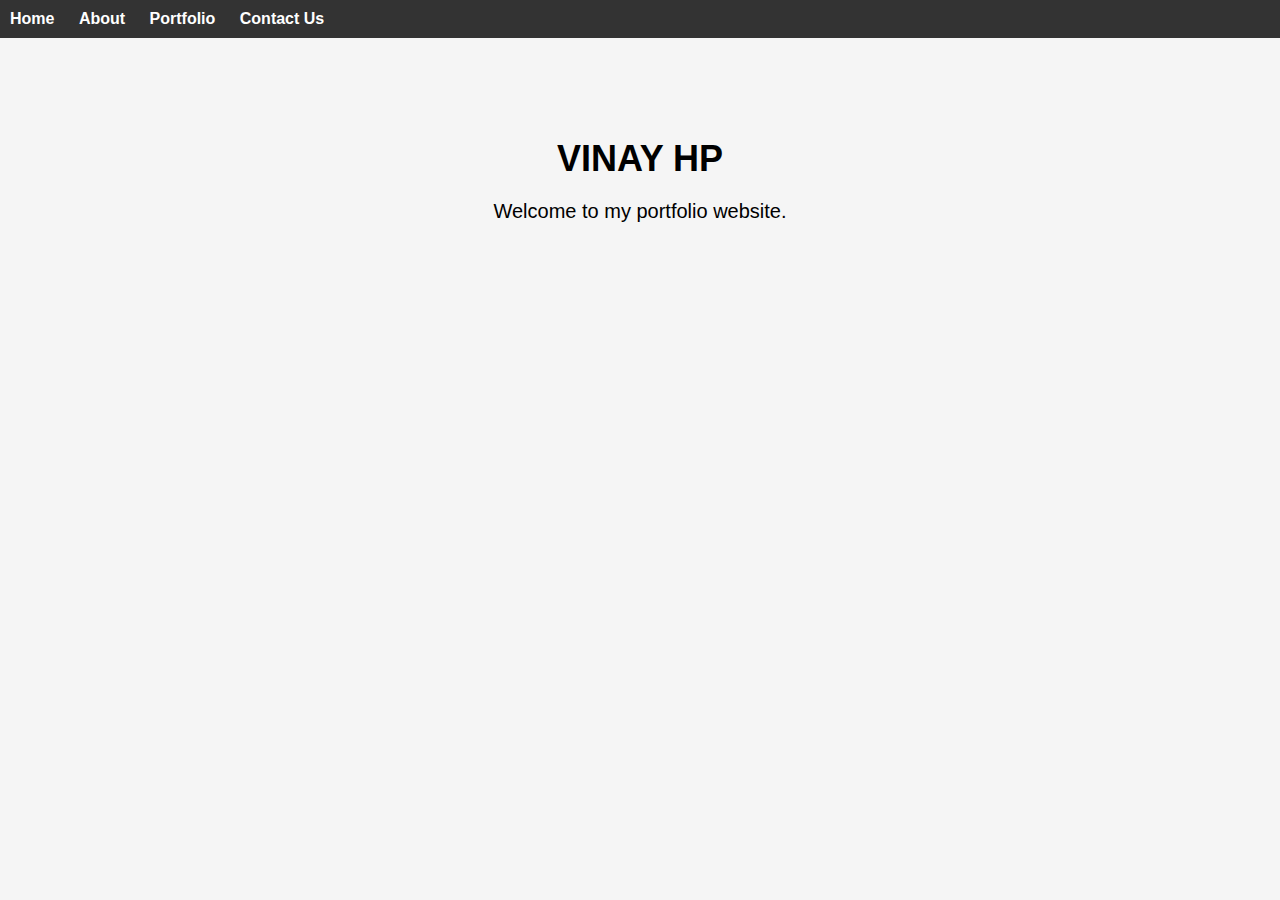
<file: index.html>
<!DOCTYPE html>
<html lang="en">
<head>
    <meta charset="UTF-8">
    <meta name="viewport" content="width=device-width, initial-scale=1.0">
    <link rel="stylesheet" href="style.css">
    <link rel="stylesheet" href="about.html">
    <link rel="stylesheet" href="portfolio.html">
    <link rel="stylesheet" href="script.js">
    <title>VINAY HP - Portfolio</title>
</head>
<body>
    <nav>
        <ul>
            <li><a href="index.html">Home</a></li>
            <li><a href="about.html">About</a></li>
            <li><a href="portfolio.html">Portfolio</a></li>
            <li><a href="contact.html">Contact Us</a></li>
        </ul>
    </nav>
    <section id="home">
        <h1>VINAY HP</h1>
        <p>Welcome to my portfolio website.</p>
    </section>
</body>
</html>
</file>
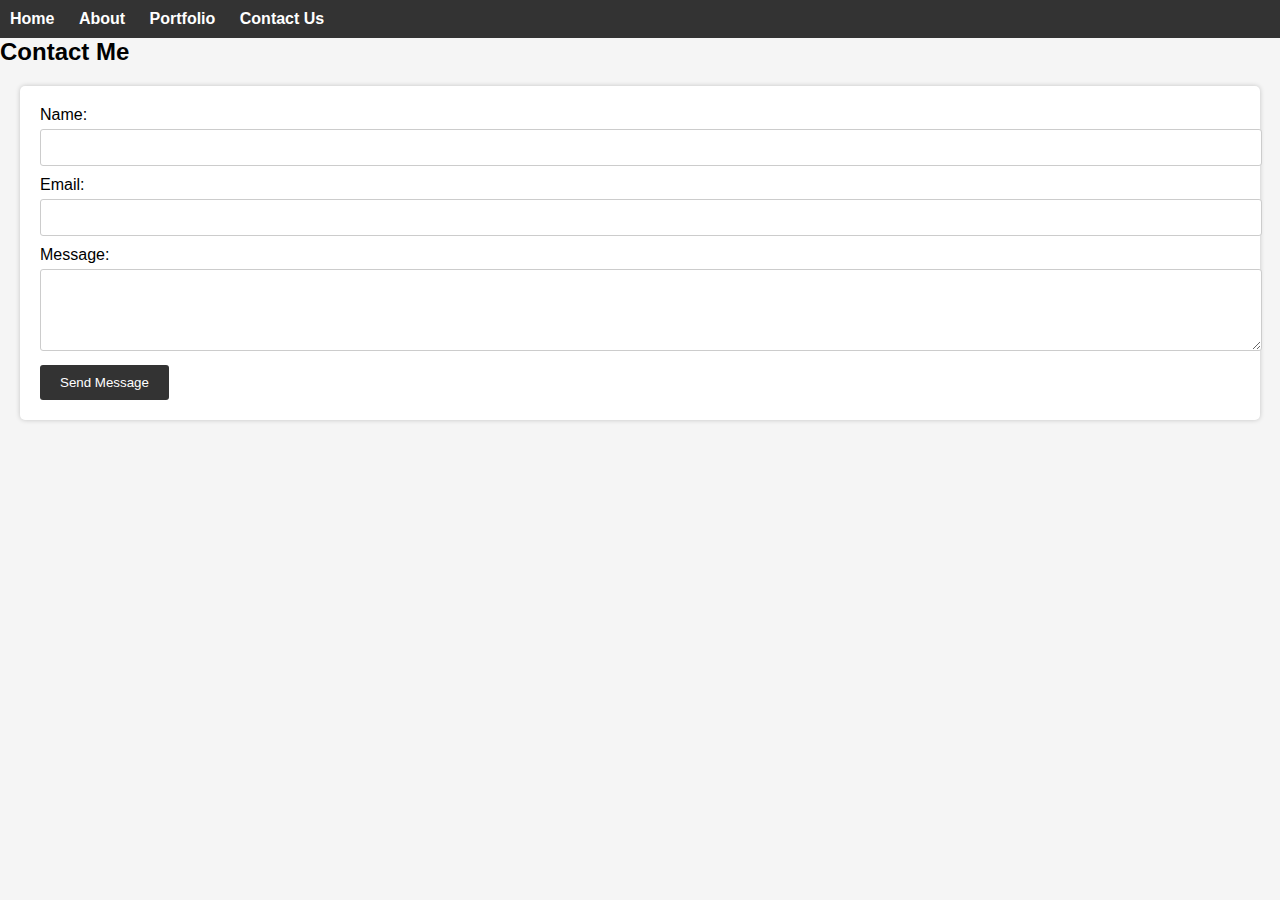
<file: contact.html>
<!DOCTYPE html>
<html lang="en">
<head>
    <meta charset="UTF-8">
    <meta name="viewport" content="width=device-width, initial-scale=1.0">
    <link rel="stylesheet" href="style.css">
    
    <title>VINAY HP- Portfolio</title>
</head>
<body>
    <nav>
        <ul>
            <li><a href="index.html">Home</a></li>
            <li><a href="about.html">About</a></li>
            <li><a href="portfolio.html">Portfolio</a></li>
            <li><a href="contact.html">Contact Us</a></li>
        </ul>
    </nav>
    <section id="contact">
        <h2>Contact Me</h2>
        <form action="submit.php" method="post">
            <label for="name">Name:</label>
            <input type="text" id="name" name="VINAY HP" required>

            <label for="email">Email:</label>
            <input type="email" id="email" name="hpvinay99@gmail.com" required>

            <label for="message">Message:</label>
            <textarea id="message" name="message" rows="4" required></textarea>

            <button type="submit">Send Message</button>
        </form>
    </section>
</body>
</html>
</file>
<file: style.css>
/* Reset some default styles */
body, h1, h2, h3, p, ul, li, form {
    margin: 0;
    padding: 0;
}

/* Set a background color and font */
body {
    background-color: #f5f5f5;
    font-family: Arial, sans-serif;
}

/* Style the navigation menu */
nav {
    background-color: #333;
    color: #fff;
}

nav ul {
    list-style-type: none;
    padding: 10px;
}

nav ul li {
    display: inline;
    margin-right: 20px;
}

nav ul li a {
    text-decoration: none;
    color: #fff;
    font-weight: bold;
}

/* Style the header section */
#home {
    text-align: center;
    padding: 100px;
}

#home h1 {
    font-size: 36px;
    margin-bottom: 20px;
}

#home p {
    font-size: 20px;
}

/* Style other sections (About, Portfolio, Contact) similarly */

/* Style the project items */
.project {
    background-color: #fff;
    padding: 20px;
    margin: 20px;
    border-radius: 5px;
    box-shadow: 0 0 5px rgba(0, 0, 0, 0.2);
}

.project img {
    max-width: 100%;
    height: auto;
    margin-bottom: 10px;
}

.project h3 {
    font-size: 24px;
    margin-bottom: 10px;
}

/* Style the contact form */
form {
    background-color: #fff;
    padding: 20px;
    margin: 20px;
    border-radius: 5px;
    box-shadow: 0 0 5px rgba(0, 0, 0, 0.2);
}

label {
    display: block;
    margin-bottom: 5px;
}

input[type="text"],
input[type="email"],
textarea {
    width: 100%;
    padding: 10px;
    margin-bottom: 10px;
    border: 1px solid #ccc;
    border-radius: 3px;
}

button[type="submit"] {
    background-color: #333;
    color: #fff;
    border: none;
    padding: 10px 20px;
    border-radius: 3px;
    cursor: pointer;
}

/* Add responsive styles for smaller screens */
@media (max-width: 768px) {
    nav ul {
        text-align: center;
    }
    nav ul li {
        display: block;
        margin: 10px 0;
    }
}
</file>
